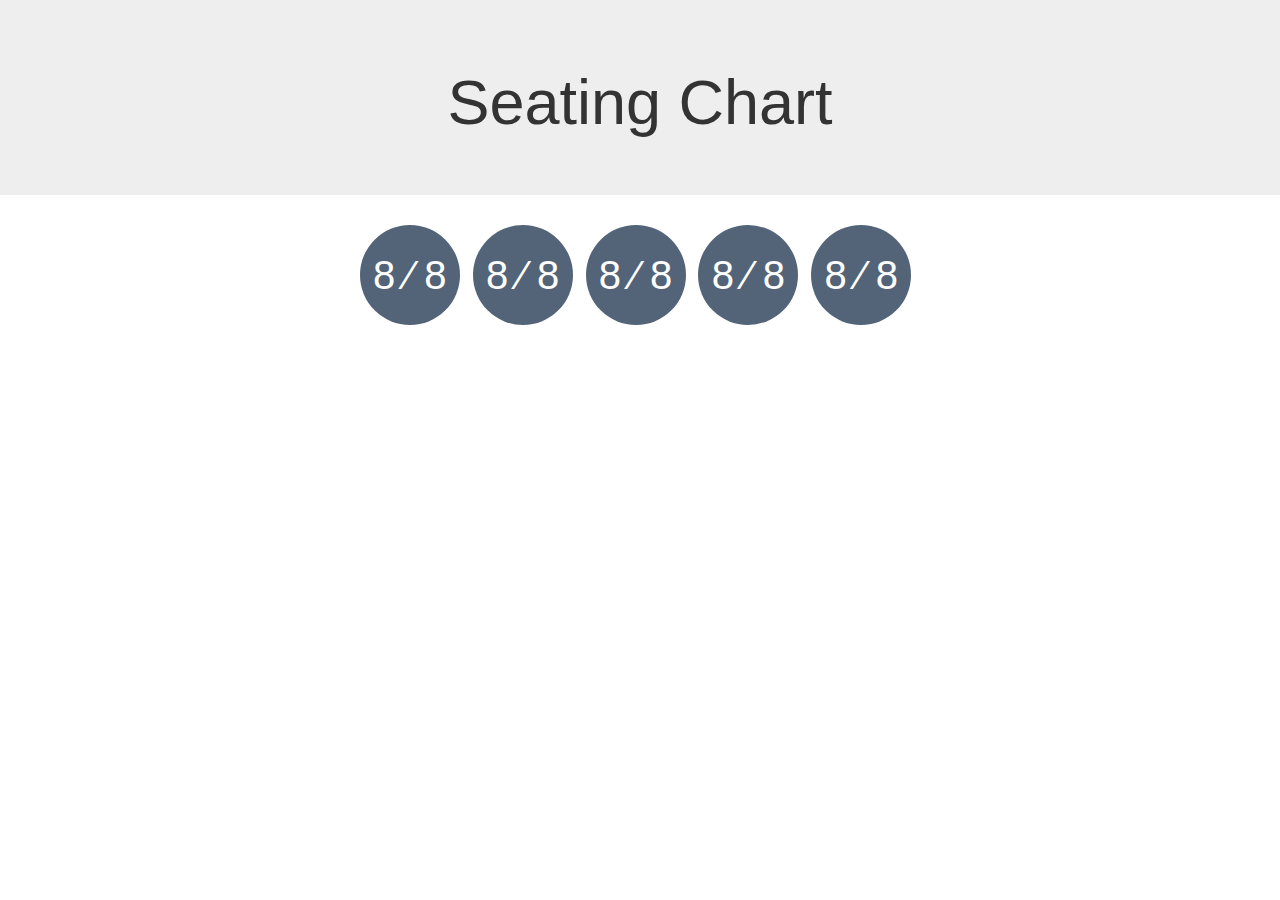
<file: index.html>
<!DOCTYPE html>
<html lang="en" dir="ltr">
  <head>
    <meta charset="utf-8">
    <title>MAP</title>
    <meta name="viewport" content="width=device-width, initial-scale=1">
    <link rel="stylesheet" href="https://maxcdn.bootstrapcdn.com/bootstrap/3.4.0/css/bootstrap.min.css">
    <link rel = "stylesheet" type = "text/css" href = "css/dots.css">
    <script src="https://ajax.googleapis.com/ajax/libs/jquery/3.4.1/jquery.min.js"></script>
    <script src="https://maxcdn.bootstrapcdn.com/bootstrap/3.4.0/js/bootstrap.min.js"></script>
    <script type="text/javascript" src="js/scripts.js"></script>
  <body>
    <div class="jumbotron text-center">
      <h1> Seating Chart </h1>
    </div>
  <div style="text-align:center">
    <a class="dot cell" href="table1.html"><p class="circle-text"> 8 &frasl; 8</p></a>
    <a class="dot cell" href="table1.html"><p class="circle-text"> 8 &frasl; 8</p></a>
    <a class="dot cell" href="table1.html"><p class="circle-text"> 8 &frasl; 8</p></a>
    <a class="dot cell" href="table1.html"><p class="circle-text"> 8 &frasl; 8</p></a>
    <a class="dot cell" href="table1.html"><p class="circle-text"> 8 &frasl; 8</p></a>
  </div>

  </body>
</html>
</file>
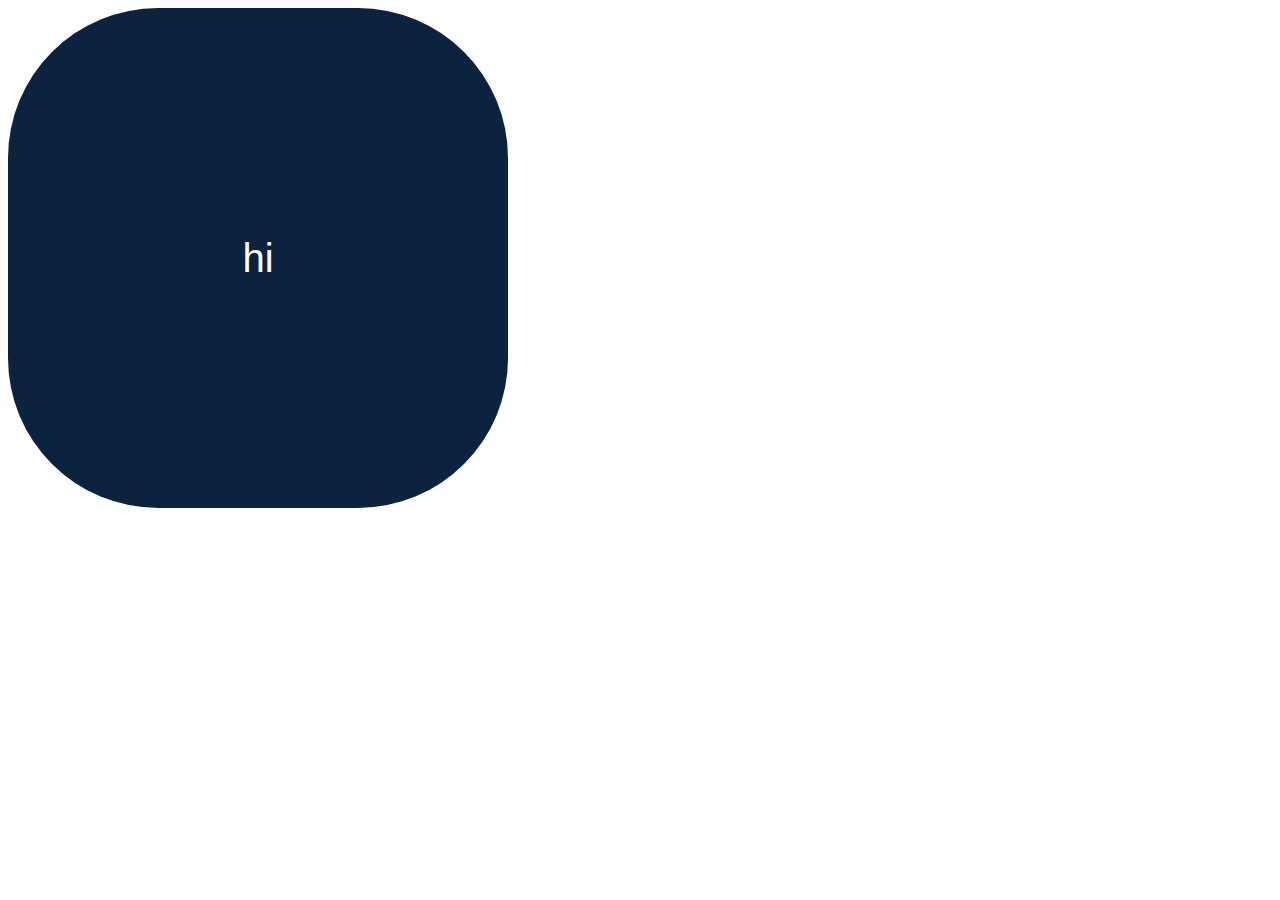
<file: table1.html>
<!DOCTYPE html>
<html lang="en" dir="ltr">
  <head>
    <meta charset="utf-8">
    <link rel = "stylesheet" type = "text/css" href="css/dots.css">
    <title>Table 1</title>
  </head>
  <body>
    <div style="text-align:left">
      <div class="circle circle-text">
        hi
      </div>
    </div>
  </body>
</html>
</file>
<file: css/dots.css>
.dot {
  height: 100px;
  width: 100px;
  background-color: #0C2340;
  border-radius: 50%;
  display: inline-block;
  opacity: 0.7;
  line-height: 100px;
  text-align: center;
}
.dot:hover{
  opacity: 1.0;

}

.cell {
  float: center; /*Add this*/
  margin-right: 9px; /*Add this*/
}

.circle {
  height: 500px;
  width: 500px;
  background-color: #0C2340;
  display: inline-block;
  border-radius:150px;
  opacity: 1.0;
  line-height: 500px;
  text-align:center;
}

.circle-text {
  font-family:helvetica;
  color:white;
  font-size:40px;
  text-decoration: none;
}
</file>
